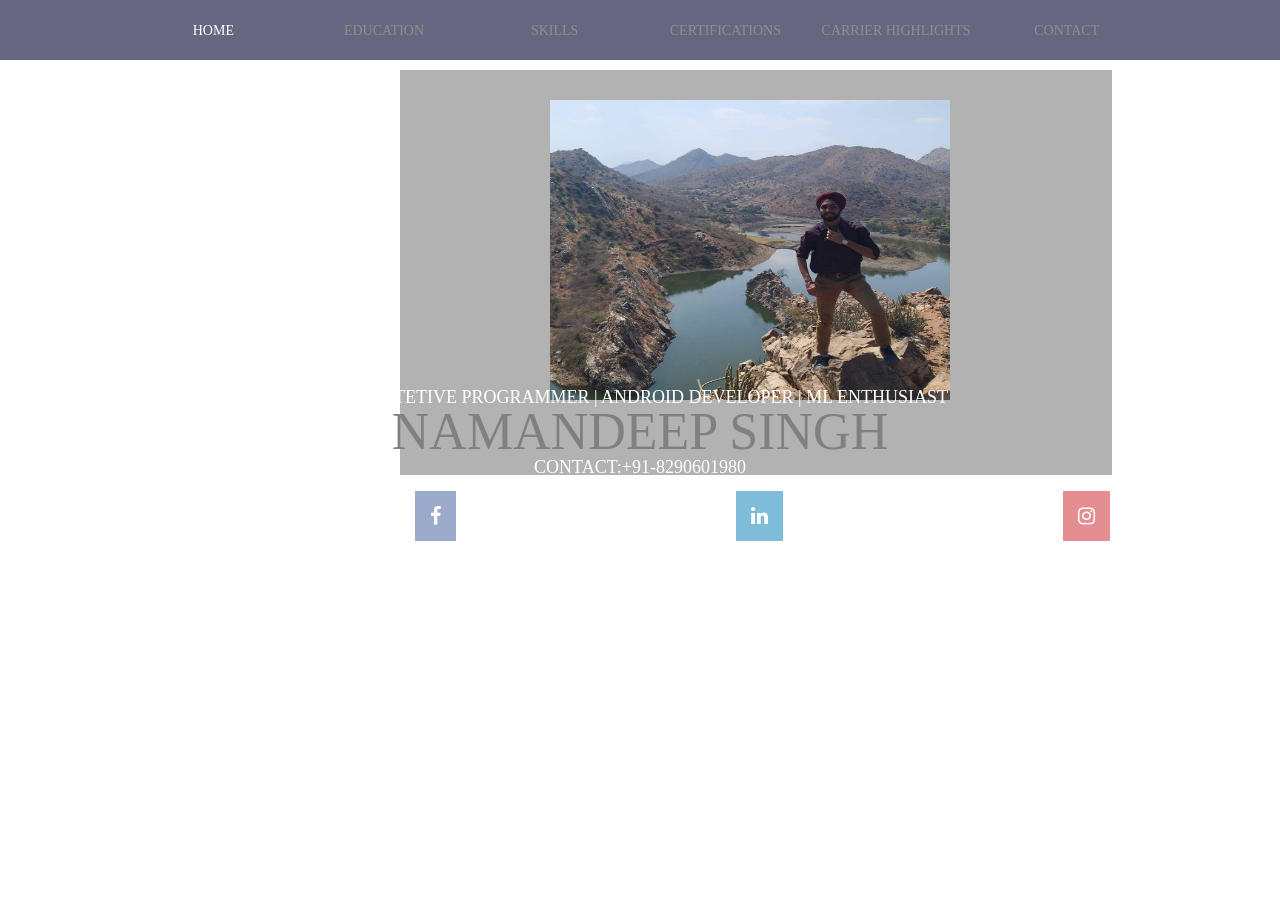
<file: index.html>
<!DOCTYPE html>
<html>
<head>
	<meta name="viewport" content="width=device-width, initial-scale=1">
<link rel="stylesheet" href="https://cdnjs.cloudflare.com/ajax/libs/font-awesome/4.7.0/css/font-awesome.min.css">
	<style>
img {
  display: block;
  margin-left: auto;
  margin-right: auto;
}
</style>

	<title>Creative portfolio web</title>
	<link rel="stylesheet" type="text/css" href="style.css">
	<link rel="stylesheet" type="text/css" href="animate.css">
</head>
<body>

	<header class="animated bounceInDown">
		<div class="container">
			<ul>
				<li><a href="index.html" class="current">Home</a></li>
				<li><a href="Education.html">Education</a></li>
				<li><a href="skills.html">Skills</a></li>
				<li><a href="Certifications.html">Certifications</a></li>
				<li><a href="highlights.html">Carrier Highlights</a></li>
                <li><a href="contact.html">Contact</a></li>
				
			</ul>
		</div>
		<div class="flexbox"></div>



   <div class="img">
   	<img src="photo.jpg" alt="Photo" width="400" height="300">
   </div>
   


	</header>
	<div class="container">
		<div class="intro-heading">
			<h4 class="animated fadeInUp">Competetive Programmer | Android Developer | ML Enthusiast</h4>
			<h3 class="animated fadeInDown">Namandeep singh</h3>
			<h4 class="animated fadeInDown">contact:+91-8290601980</h4>
		</div>
		
	</div>

	<div class="fa">
		<div class="fa fa-facebook">
	<a href="#"></a>
</div>
<div class="fa fa-linkedin">
	<a href="#"></a>
</div>
<div class="fa fa-instagram">
	<a href="#
"></a>
</div>
</div>
</body>
</html>
</file>
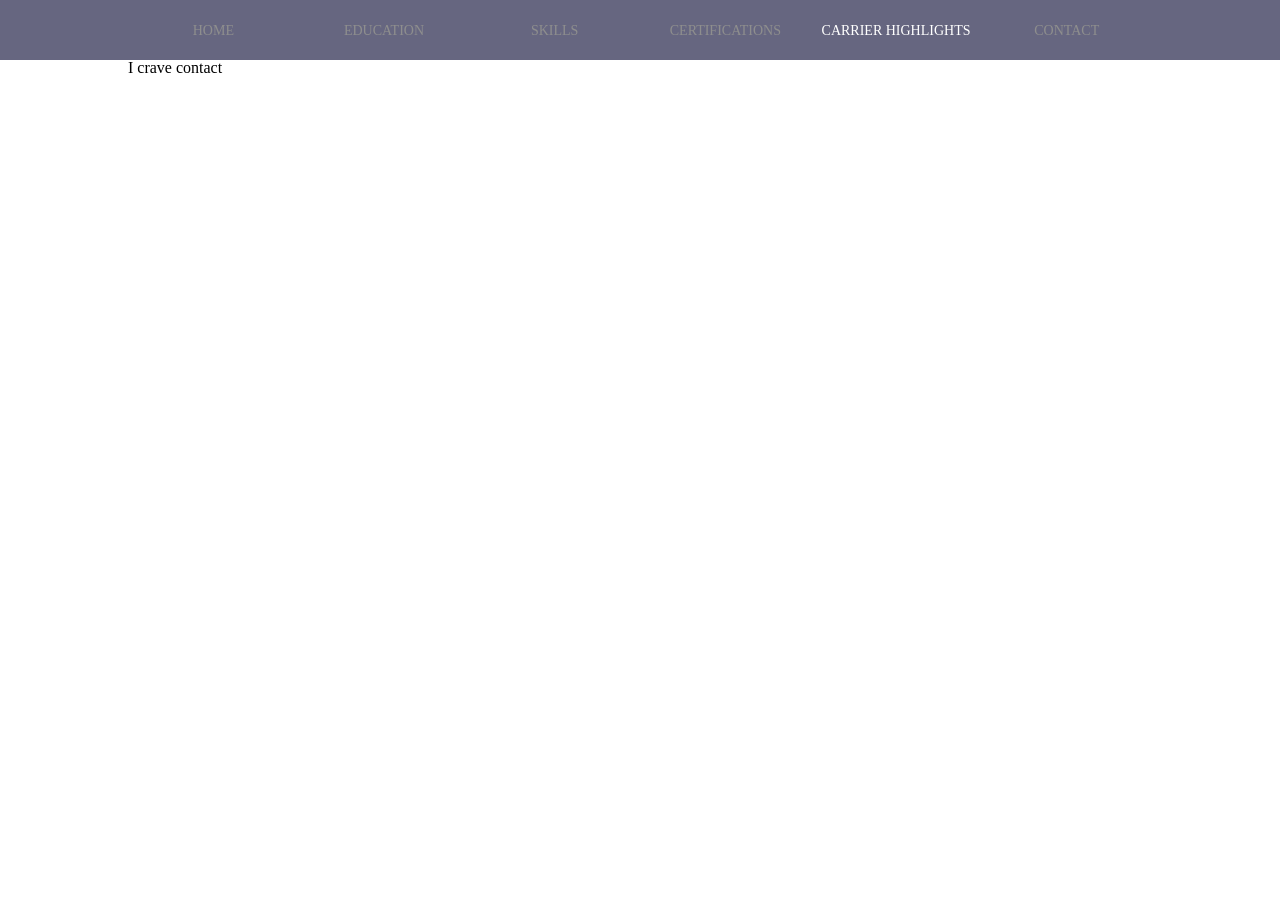
<file: carrier highlights.html>
<!DOCTYPE html>
<html>
<head>
	<title>Creative portfolio web</title>
	<link rel="stylesheet" type="text/css" href="style.css">
	<link rel="stylesheet" type="text/css" href="animate.css">
</head>
<body>
	<header class="animated bounceInDown">
		<div class="container">
			<ul>
				<li><a href="index.html">Home</a></li>
				<li><a href="education.html">Education</a></li>
				<li><a href="skills.html" >Skills</a></li>
				<li><a href="Certifications.html">Certifications</a></li>
				<li><a href="carrier highlights.html" class="current">carrier highlights</a></li>
                <li><a href="contact.html">Contact</a></li>
			</ul>
		</div>
	


	</header> 
	
	<div class="container">
		<div class="carrier highlights">
			<h3>I crave contact</h3>
			<ol>
				<li>Phone: +91-8290601980</li>
				<li>Email: namandeepsingh208@gmail.com:
				</li>
				<li>LinkeddIn: www.abc.com</li>
			</ol>
	
		</div>
		
	</div>

</body>
</html>
</file>
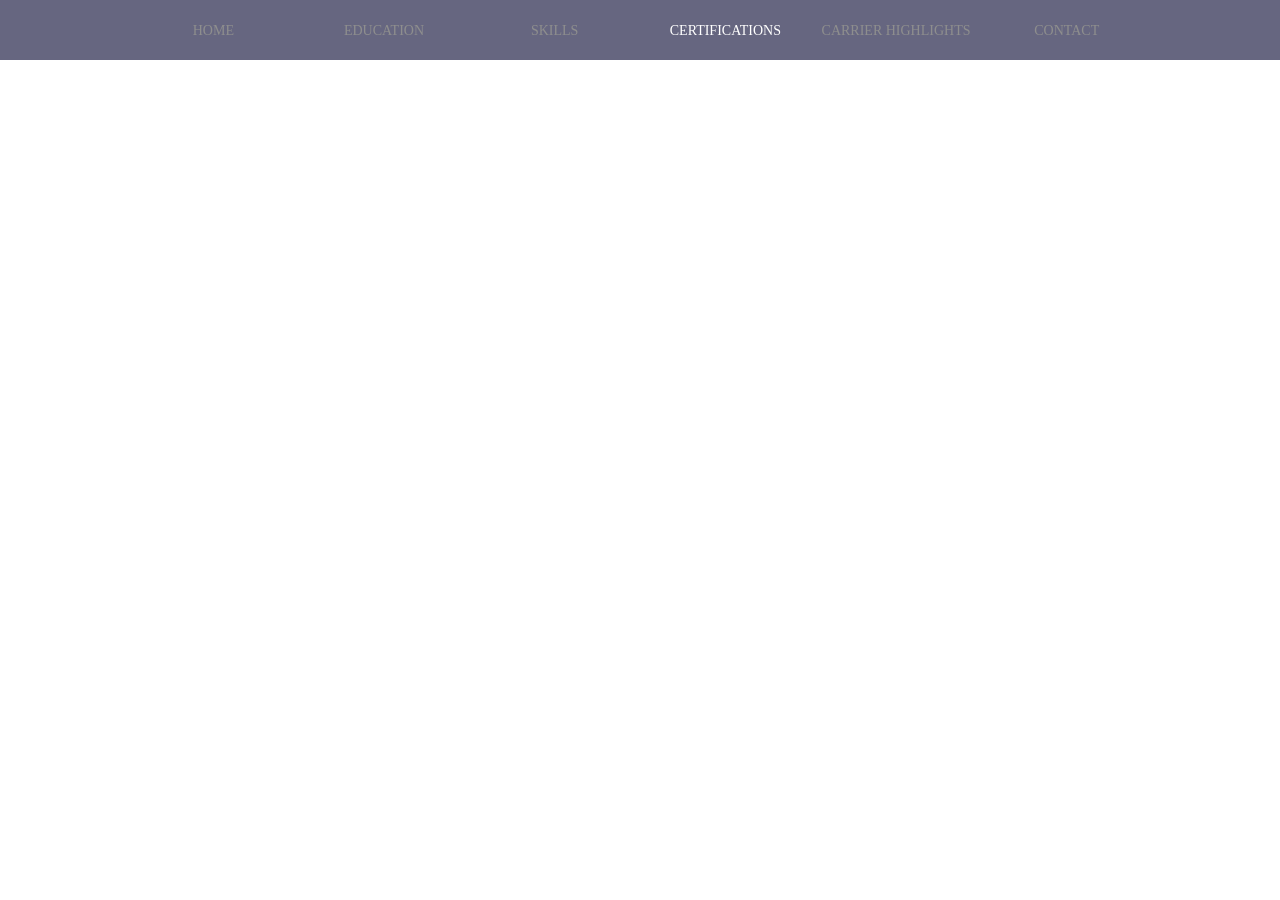
<file: certifications.html>
<!DOCTYPE html>
<html>
<head>
	<style>
</style>

	<title>Creative portfolio web</title>
	<link rel="stylesheet" type="text/css" href="style.css">
	<link rel="stylesheet" type="text/css" href="animate.css">
</head>
<body>

	<header class="animated bounceInDown">
		<div class="container">
			<ul>
				<li><a href="index.html">Home</a></li>
				<li><a href="Education.html">Education</a></li>
				<li><a href="skills.html">Skills</a></li>
				<li><a href="Certifications.html" class="current">Certifications</a></li>
				<li><a href="highlights.html">Carrier Highlights</a></li>
                <li><a href="contact.html">Contact</a></li>

		
			</ul>
		</div>
   


	</header>
	<div class="container">
		<div class="Certifications">
			<h2>'  and I'm still learning...  '
</h2>
			<ul>
				<li>-Certificate of course completion: Google Cloud Platform Fundamentals,coursera [1 April 2019]</li> 
				<li>-Cerificate of internship: Android Developer Intern,Magnum Solutions,Banglore [1 Jan.-31 jan 2019]</li>
				<li>-Certificate of Course completion: Data Structures and Algorithm,Udemy [10 dec. 2018]</li>
				<li>-Certificate of Industry Training: Android dev.,CAI,DVS, Webinfotech,Jaipur [sep 2018]</li>
				<li>-Internshala Student Partner: Certificate of ISP10  [19 sep. 2018]</li>
				<li>-certificate of Industry Training: machine Learning,Techinest Pvt. Ltd.,Jaipur [july 2018]</li>
				<li>-Certificate of Internship: Android Dev. Intern,The D-Zone,Chandigarh [1 June-31 July 2018</li>
				<li>-Certificate of Appreciation: JECRC MUN,USG Design [8 April 2018] </li> 

            </ul>

		</div>
		
	</div>
	


</body>
</html>
</file>
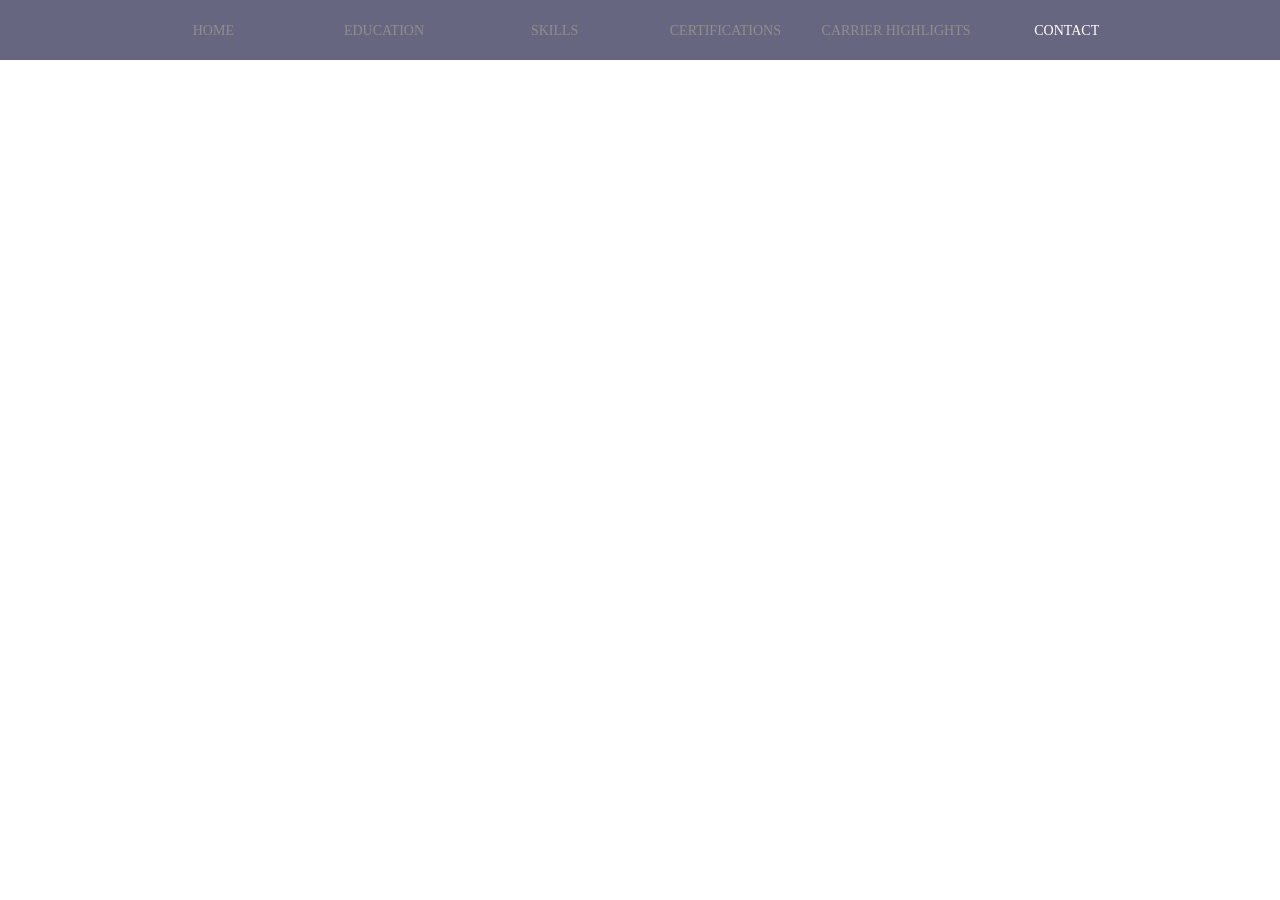
<file: contact.html>
<!DOCTYPE html>
<html>
<head>
	<title>Creative portfolio web</title>
	<link rel="stylesheet" type="text/css" href="style.css">
	<link rel="stylesheet" type="text/css" href="animate.css">
</head>
<body>
	<header class="animated bounceInDown">
		<div class="container">
			<ul>
				<li><a href="index.html">Home</a></li>
				<li><a href="education.html">Education</a></li>
				<li><a href="skills.html">Skills</a></li>
				<li><a href="Certifications.html">Certifications</a></li>
				<li><a href="highlights.html">Carrier Highlights</a></li>

				<li><a href="Contact.html" class="current">Contact</a></li>
			</ul>
		</div>
	


	</header> 
	
	<div class="container">
		<div class="contact">
			<h3>I crave contact</h3>
			<ol>
				<li>Phone: +91-8290601980</li>
				<li>Email: namandeepsingh208@gmail.com:
				</li>
				<li>LinkeddIn: www.abc.com</li>
			</ol>
	
		</div>
		
	</div>

</body>
</html>
</file>
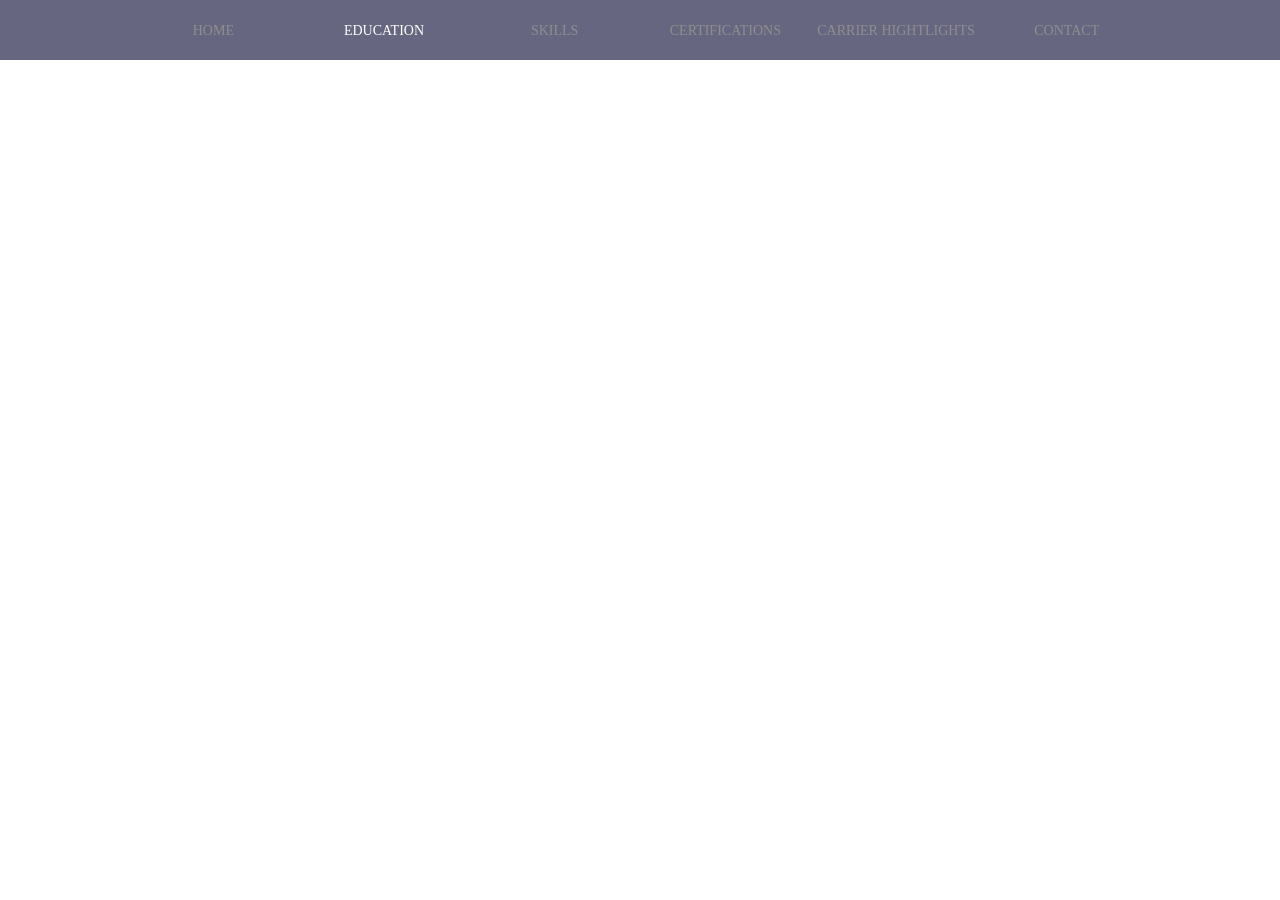
<file: education.html>
<!DOCTYPE html>
<html>
<head>

	<title>Creative portfolio web</title>
	<link rel="stylesheet" type="text/css" href="style.css">
	<link rel="stylesheet" type="text/css" href="animate.css">
</head>
<body>

	<header class="animated bounceInDown">
		<div class="container">
			<ul>
				<li><a href="index.html">Home</a></li>
				<li><a href="education.html" class="current">Education</a></li>
				<li><a href="skills.html">Skills</a></li>
				<li><a href="Certifications.html">Certifications</a></li>
				<li><a href="highlights.html">Carrier Hightlights</a></li>
                <li><a href="contact.html">Contact</a></li>
			</ul>
		</div>
   


	</header>
	<div class="container">
		<div class="education">
			<h1>' EDUCATION IS THE MOVEMENT FROM DARKNESS TO LIGHT '</h1>
			<h2><b>- 10+2:</b></h2>
			<h3>Guru Nanak Public Sr. Secondary school</h3>
		    <h3>Graduated April 2016</h3>
			<h3>CBSE Board </h3>
		    <h3>Marks: 93.2%</h3>
			<h3>Kanpur,uttar pradesh</h3>
			<h2><b>- B.Tech.:</b></h2>
			<h3>Jaipur Engineering College and Research Centre</h3>
			<h3> Expected Graduation,June 2020</h3>	
			<h3>Jaipur,Rajasthan</h3>
			<h3> Marks:81%(Till V sem.)</h3>

		</div>
		
	</div>
	


</body>
</html>
</file>
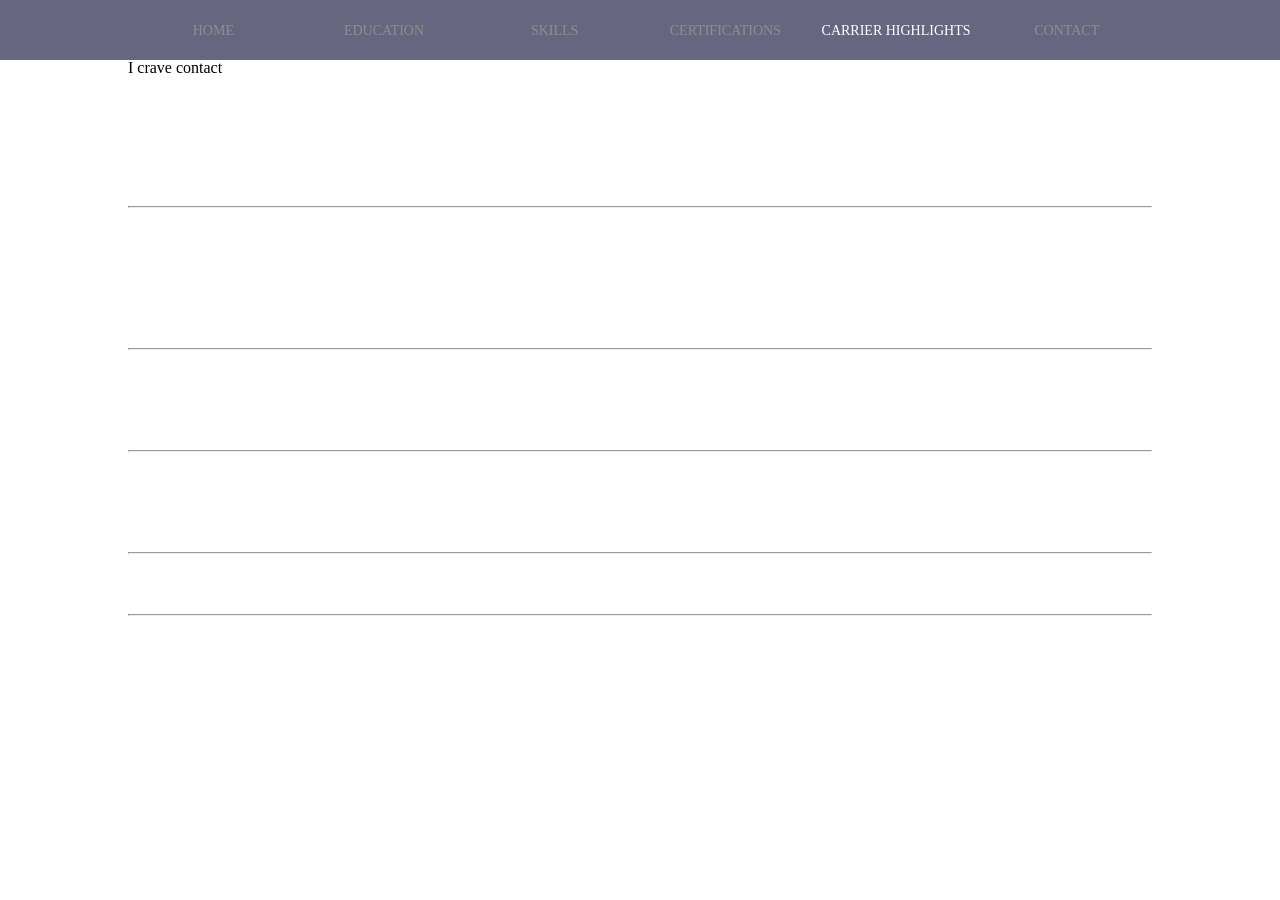
<file: highlights.html>
<!DOCTYPE html>
<html>
<head>
	<title>Creative portfolio web</title>
	<link rel="stylesheet" type="text/css" href="style.css">
	<link rel="stylesheet" type="text/css" href="animate.css">
</head>
<body>
	<header class="animated bounceInDown">
		<div class="container">
			<ul>
				<li><a href="index.html">Home</a></li>
				<li><a href="education.html">Education</a></li>
				<li><a href="skills.html" >Skills</a></li>
				<li><a href="Certifications.html">Certifications</a></li>
				<li><a href="highlights.html" class="current">carrier highlights</a></li>
                <li><a href="contact.html">Contact</a></li>
			</ul>
		</div>
	


	</header> 
	
	<div class="container">
		<div class="highlights">
			<h3>I crave contact</h3>
			<ol>
				<li>From my school to college,I have always been in a top position in my acae=demics having a strong foundation in core subjects.During my school days,I started to learn a program with one of my core subject as CS with C++.Later on,having bit undrstanding of cs fundamentals I started investing time in learning core Java and mobile application developement in android.</li><hr>
				<li>I have done 4 internships in A ndroid application dev. out of which in two of them I build apps from scratch and that are avilable on google play store also.In one of my internship,I also fixed bugs,optimized code structure and implementd the MVC architechture.
				</li><hr>
				<li>Apart from the technical background,I was also the core team member of one of the most prestigious MUN in Jaipur,JECRC MUN where I contributed as USG Design.</li><hr>
				<li> I alo won the IT Hackathon 2.0 in my college making a successful prototype for my college payment's system in Android competing against 60 teams in 6hrs. </li><hr>
				<li>Supervisor of the team,developed an Android Application based on Indian Patriotism.</li><hr>
				<li>Me and my team from JECRC foundation,Jaipur also attended the final round of smart India Hackathon 2019 and secured 2nd position in the solution of problem statement provided by the Indian Tobacco Co.(ITC)</li>
			</ol>
	
		</div>
		
	</div>

</body>
</html>
</file>
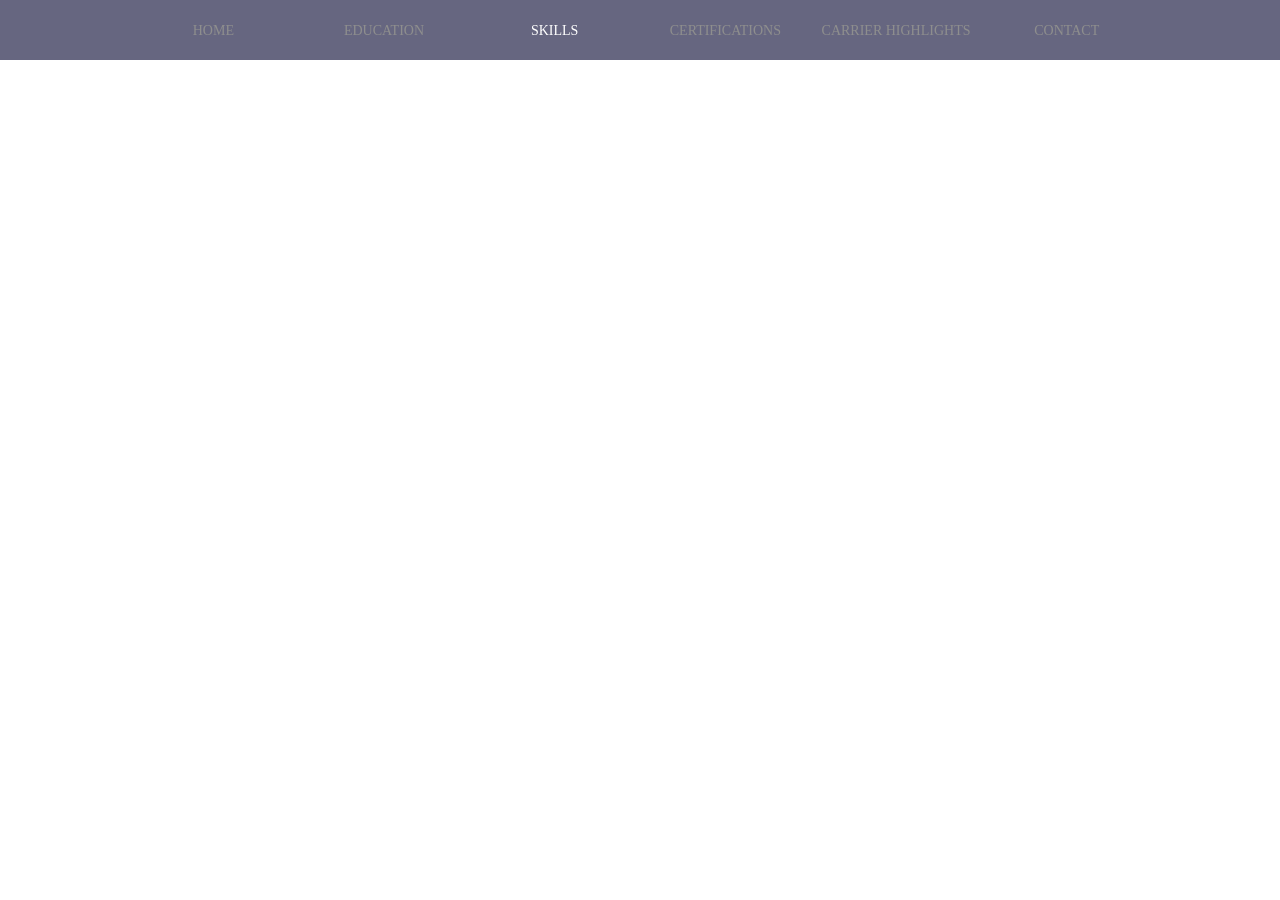
<file: skills.html>
<!DOCTYPE html>
<html>
<head>
	<title>Creative portfolio web</title>
	<link rel="stylesheet" type="text/css" href="style.css">
	<link rel="stylesheet" type="text/css" href="animate.css">
</head>
<body>
	<header class="animated bounceInDown">
		<div class="container">
			<ul>
				<li><a href="index.html">Home</a></li>
				<li><a href="education.html">Education</a></li>
				<li><a href="skills.html" class="current">Skills</a></li>
				<li><a href="Certifications.html">Certifications</a></li>
				<li><a href="highlights.html">Carrier Highlights</a></li>

				<li><a href="contact.html">Contact</a></li>
				
			</ul>
		</div>
	


	</header> 
	
	<div class="container">
		<div class="skills">
			<h3>' THE MOST IMPORTANT SKILL YOU NEED IS THE ABILITY TO LEARN HOW TO CHANGE AND GROW. '</h3>
			<ol>
			<li>Android Development</li>
			<li>Google Cloud Platform<li>
			<li>Adobe Photoshop</li>
			<li>SQL</li>
			<li>Firebase</li>
			<li>Public Speaking</li>
			<li>Team Leadership</li>
			<li>Competitive Coding</li>
			<li>Machine Learning</li>
		</ol>
		</div>
		
	</div>

</body>
</html>
</file>
<file: style.css>
html, body, div, span, applet, object, iframe,h1, h2, h3, h4, h5, h6, p, blockquote, pre,
a, abbr, acronym, address, big, cite, code,
del, dfn, em, img, ins, kbd, q, s, samp,
small, strike, strong, sub, sup, tt, var,
b, u, i, center,
dl, dt, dd, ol, ul, li,
fieldset, form, label, legend,
table, caption, tbody, tfoot, thead, tr, th, td,
article, aside, canvas, details, 
figure, figcaption, footer, header, hgroup, 
menu, nav, output, ruby, section, summary,
time, mark, audio, video {
	margin: 0;
	padding: 0;
	border: 0;
	font-size: 100%;
	font: inherit;
	vertical-align: baseline;
	box-sizing: border-box;
}


body {
	line-height: 1;
	background-image: url("https://png.pngtree.com/thumb_back/fh260/back_pic/03/59/10/3657a3ef9fea887.jpg ");
	background-size: 100% 100%;
	background-attachment: fixed;
	position: relative;
	overflow-x: hidden;
	font-family: open sans;
	background-repeat: no-repeat;



}
ol, ul {
	list-style: none;
}

blockquote, q {
	quotes: none;
}
blockquote:before, blockquote:after,
q:before, q:after {
	content: '';
	content: none;
}
table {
	border-collapse: collapse;
	border-spacing: 0;
}
header{
	display: inline-block;
	width: 100%;
	height: 60px;
	background-color: #00002c99;
	animation-delay: 0.5s;
}
.container{
	width: 80%;
	margin: 0 auto;
}
header ul{
	line-height: 60px;
	display:flex;
}
header ul li{
	flex: 1;
	text-align: center;
}
header ul li a{
	color: #8e8e8e;
	text-decoration: none;
	text-transform: uppercase;
font-size: 14px;
}

header ul li a.current{
	color: #fff;}
.education h1{
	color: #fff;
	font-size: 20px;
	border-bottom: 1px solid rgba(255,255,255,0.2);
    border-right: 1px solid rgba(255,255,255,0.2);
    width: 65%;
	padding-bottom: 20px;
	margin-bottom: 20px;
    box-shadow: 4px 4px 5px #fff;
    word-wrap: break-word;
    margin-top: 8%;

}

.education h2
{
color: #fff;
	line-height: 40px;
	font-size: 20px;	
}
.intro-heading{
	text-align: center;
	margin-top: 32%;

}
.intro-heading h4{
	font-size: 18px;
	font-family: orator std;
	text-transform: uppercase;
	color: #fff;
	animation-delay: 2s;


}
.intro-heading h3{
	font-size: 52px;
	font-weight: 250;
	text-transform: uppercase;
	color: grey;
	animation-delay: 3s;
	font-family: "Times New Roman", Times, serif;

}
.img
{
	position: absolute;
	display: block;
	top: 100px;
	left: 550px;
	width: 50px;
	height: 50px;
}
.education h3
{
color: #fff;
	line-height: 40px;
	font-size: 20px;	
}
.education h1{
	color: #fff;
	font-size: 20px;
	border-bottom: 1px solid rgba(255,255,255,0.2);
    border-right: 1px solid rgba(255,255,255,0.2);
    width: 65%;
	padding-bottom: 20px;
	margin-bottom: 20px;
    box-shadow: 4px 4px 5px #fff;
    word-wrap: break-word;
    margin-top: 8%;

}

.education h2
{
color: #fff;
	line-height: 40px;
	font-size: 20px;
	
		
}
.skills h3{
	color: #fff;
	font-size: 20px;
	border-bottom: 1px solid rgba(255,255,255,0.2);
    border-right: 1px solid rgba(255,255,255,0.2);
    width: 82%;
	padding-bottom: 20px;
	margin-bottom: 20px;
    box-shadow: 4px 4px 5px #fff;
    word-wrap: break-word;
    margin-top: 8%;

}

.skills ol
{
    color: #fff;
	line-height: 40px;
	font-size: 20px;	
}
.Certifications h2{
	color: #fff;
	font-size: 33px;
	border-bottom: 1px solid rgba(255,255,255,0.2);
    border-right: 1px solid rgba(255,255,255,0.2);
    width: 40%;
	padding-bottom: 18px;
	margin-bottom: 20px;
    box-shadow: 4px 4px 5px #fff;
    word-wrap: break-word;
    margin-top: 8%;

}

.Certifications ul
{
    color: #fff;
	line-height: 32px;
	font-size: 25px;	
}


.contact h3{
	color: #fff;
	font-size: 20px;
	border-bottom: 1px solid rgba(255,255,255,0.2);
    border-right: 1px solid rgba(255,255,255,0.2);
    width: 40%;
	padding-bottom: 20px;
	margin-bottom: 20px;
    box-shadow: 4px 4px 5px #fff;
    word-wrap: break-word;
    margin-top: 8%;

}

.contact ol
{
    color: #fff;
	line-height: 40px;
	font-size: 20px;	
}
.fa{
	padding: 15px;
	font-size: 20px;
	width: 60px;
	text-align: center;
	text-decoration: none;
	display: flex;
	flex-direction: row;
	flex-wrap: nowrap;
	align-items: center;
	margin: 0px 80px 0px 200px;
	align-content:space-around ;



}
.fa:hover{
	opacity: 1.0;
}
.fa-facebook{
	background: #3B5998;
	color: white;
	opacity: 0.5;
	}
.fa-linkedin{
	background: #007bb5;
	color: white;
	opacity: 0.5;
}
.fa-instagram{
	background: #cb2027;
	color: white;
	opacity: 0.5;
}
.flexbox{
	display: flex;
	position: absolute;
	top: 70px;
	left: 400px;
	width: 712px;
	height: 405px;


	background-color: black;
	opacity: 0.3
}
.hightlights h3{
	color: #fff;
	font-size: 20px;
    margin-top: 8%;

}

.highlights ol
{
    color: #fff;
	line-height: 40px;
	font-size: 20px;	
}
</file>
